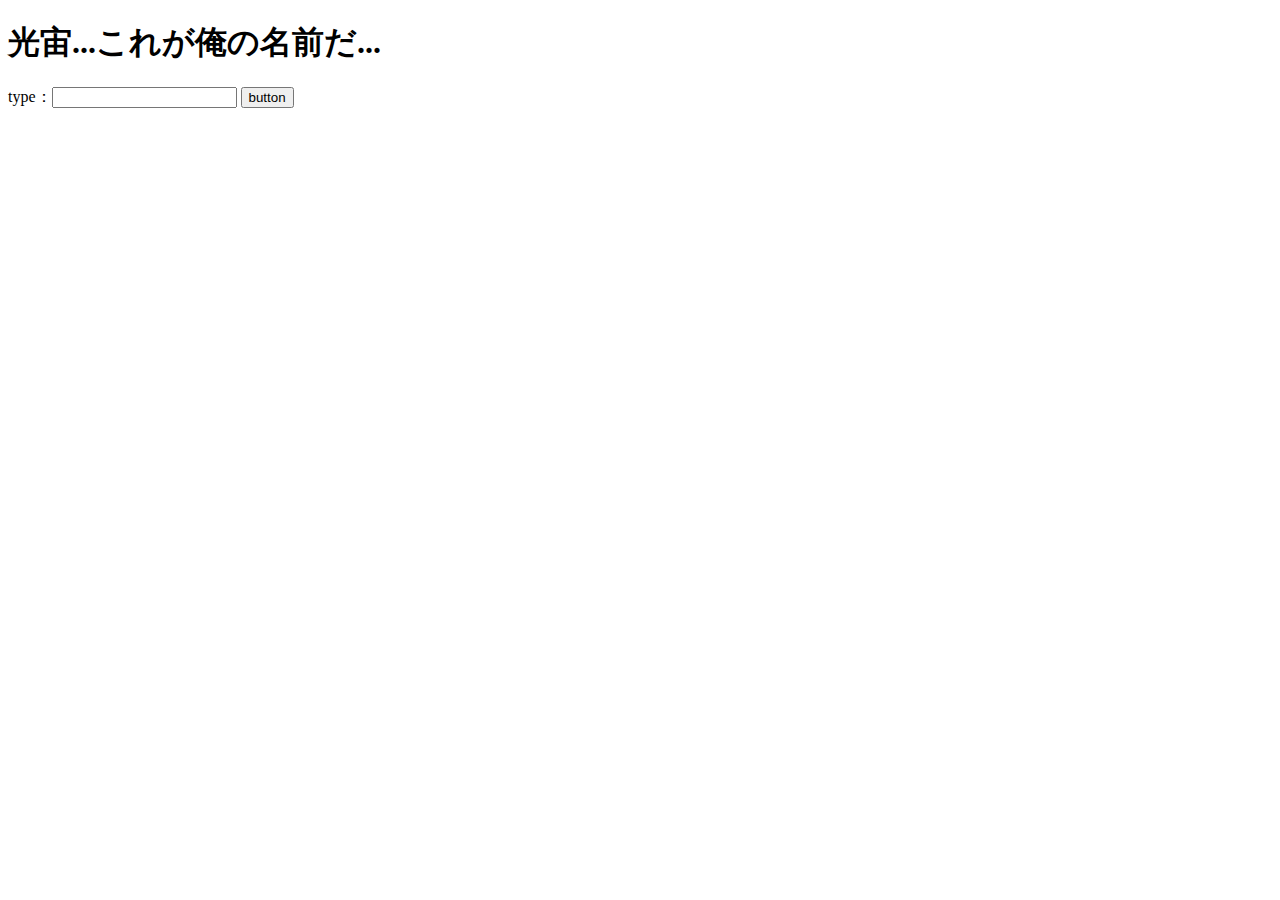
<file: javascript/01. syntax-training/01. pikachu/addEventListener/index.html>
<!DOCTYPE html>
<html>
<head>
    <meta charset="utf-8" />
    <title></title>
    <script src="pikachu.js"></script>
</head>
<body>
    
    <h1>光宙...これが俺の名前だ...</h1>

    <!-- テキストボックスの名前 -->
    <label>type：<input id="txt" type="text"></label>

    <!-- ボタンを用意
    クリックした時の処理に"buttonClick()"を用意 -->
    <input id="btn" type="button" value="button"/>

    <!-- 判定結果を表示するやつ -->
    <p id = "message"></p>

    <!-- jsの処理 -->
    <script>
        // ボタンを押した際の処理
        function buttonClick() {
            // idが"txt"のHTML文の値を取得
            let text = document.getElementById("txt").value;

            // ピカチュウ関数の結果をresultに格納
            let result = pikachu(text)

            // 判定結果を表示するやつにピカチュウ関数の結果を挿入♂
            message.innerHTML = `こうかは ${ result }`
        }
        
        // HTML文からidが"btn"の要素を取得
        let button = document.getElementById("btn")

        // 取得したbuttonの要素のaddEventListenerにbuttonClick関数をぶちこむ
        button.addEventListener("click", buttonClick);
    </script>
</body>
</html>
</file>
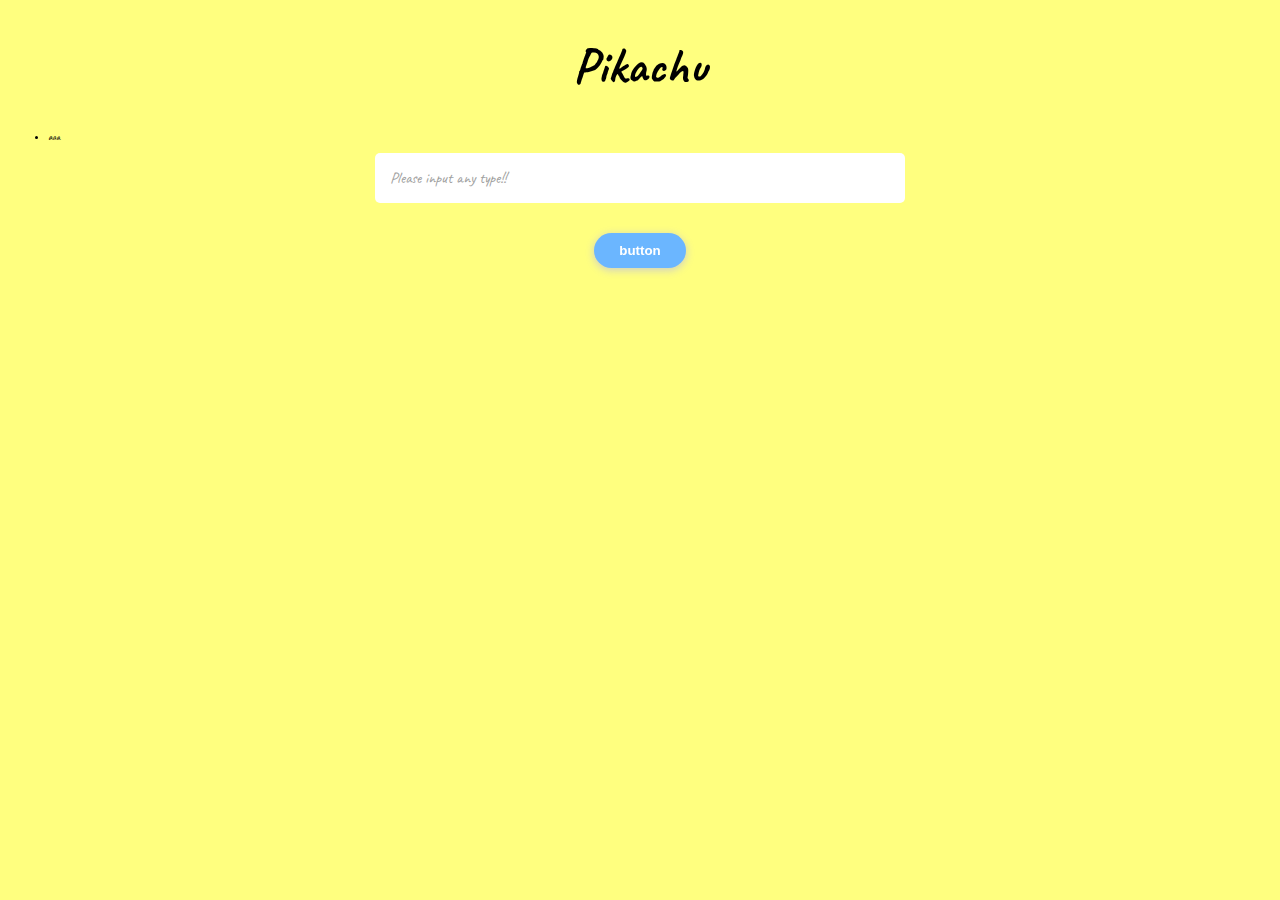
<file: javascript/01. syntax-training/01. pikachu/onCLick/index.html>
<!DOCTYPE html>
<html>
    <head>
        <meta charset="utf-8" />
        <title></title>
        <script src="pikachu.js"></script>
        <link rel="stylesheet" type="text/css" href="pikachu.css" />
    </head>
    <body>
        <h1 class="title">Pikachu</h1>
        <ul>
            <li>aaa</li>
        </ul>

        <div id="pikachuForm">
            <input id="txt" type="text" value="Please input any type!!" />

            <!-- ボタンを用意
        クリックした時の処理に"buttonClick()"を用意 -->
            <input
                id="btn"
                type="button"
                value="button"
                onclick="buttonClick();"
            />
        </div>

        <!-- 判定結果を表示するやつ -->
        <p id="message"></p>

        <!-- jsの処理 -->
        <script>
            // ボタンを押した際の処理
            function buttonClick() {
                // idが"txt"のHTML文の値を取得
                let text = document.getElementById("txt").value;

                // ピカチュウ関数の結果をresultに格納
                let result = pikachu(text);

                // 判定結果を表示するやつにピカチュウ関数の結果を挿入♂
                message.innerHTML = `こうかは ${result}`;
            }
        </script>
    </body>
</html>
</file>
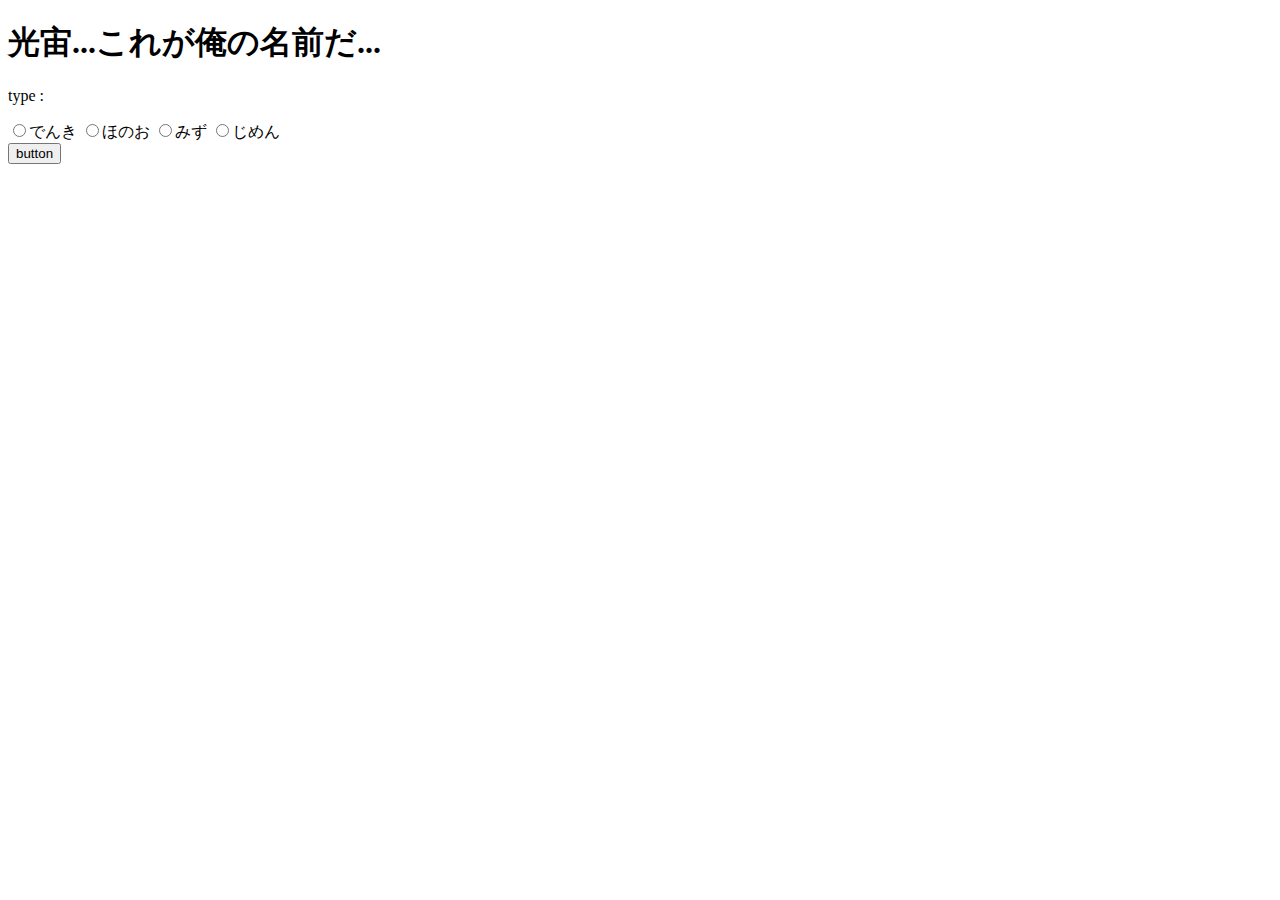
<file: javascript/01. syntax-training/01. pikachu/radioButton/index.html>
<!DOCTYPE html>
<html>
<head>
    <meta charset="utf-8" />
    <title></title>
    <script src="pikachu.js"></script>
</head>
<body>
    
    <h1>光宙...これが俺の名前だ...</h1>

    <!-- テキストボックスの名前 -->
    <p>type : </p>
    <form id = "types">
        <label><input name="type" type="radio" value="でんき">でんき</label>
        <label><input name="type" type="radio" value="ほのお">ほのお</label>
        <label><input name="type" type="radio" value="みず">みず</label>
        <label><input name="type" type="radio" value="じめん">じめん</label>
    </form>

    <!-- ボタンを用意
    クリックした時の処理に"buttonClick()"を用意 -->
    <input id="btn" type="button" value="button" onclick="buttonClick();"/>

    <!-- 判定結果を表示するやつ -->
    <p id = "message"></p>

    <!-- jsの処理 -->
    <script>
        // ボタンを押した際の処理
        function buttonClick() {
            // idが"types"のHTML文の値を取得
            // formからパクってくる
            let formElements = document.getElementById('types')

            // 各idにバラす
            let radioValues = formElements.type

            // 表示に使う変数。どのタイプを選択しているか保存する。
            var currentValue = ""

            //for文で、取ってきた四つのradioボタンの要素に対して全取得
            for(let i = 0; i < radioValues.length; i++) {
                //if(選択されている時)
                if(radioValues[i].checked === true) {
                    //選択されている値をcurrentValueに保存
                    currentValue = radioValues[i].value;
                    console.log(currentValue);
                }
            }

            // ピカチュウ関数の結果をresultに格納
            let result = pikachu(currentValue)

            // 判定結果を表示するやつにピカチュウ関数の結果を挿入♂
            message.innerHTML = `こうかは ${ result }`

        }
    </script>
</body>
</html>
</file>
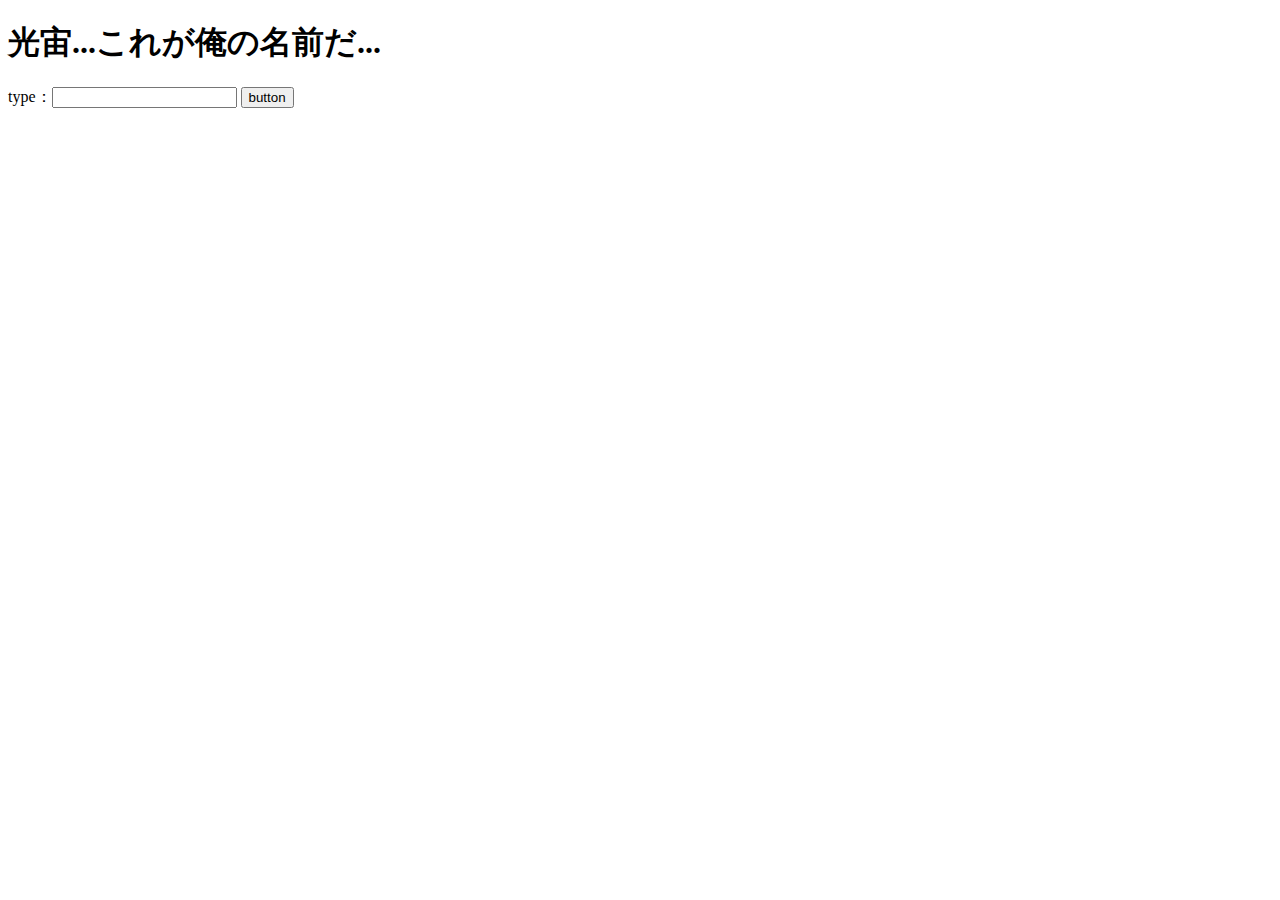
<file: javascript/01. syntax-training/pikachu/onCLick/index.html>
<!DOCTYPE html>
<html>
<head>
    <meta charset="utf-8" />
    <title></title>
    <script src="pikachu.js"></script>
</head>
<body>
    
    <h1>光宙...これが俺の名前だ...</h1>

    <!-- テキストボックスの名前 -->
    <label>type：<input id="txt" type="text"></label>

    <!-- ボタンを用意
    クリックした時の処理に"buttonClick()"を用意 -->
    <input id="btn" type="button" value="button" onclick="buttonClick();"/>

    <!-- 判定結果を表示するやつ -->
    <p id = "message"></p>

    <!-- jsの処理 -->
    <script>
        // ボタンを押した際の処理
        function buttonClick() {
            // idが"txt"のHTML文の値を取得
            let text = document.getElementById("txt").value;

            // ピカチュウ関数の結果をresultに格納
            let result = pikachu(text)

            // 判定結果を表示するやつにピカチュウ関数の結果を挿入♂
            message.innerHTML = `こうかは ${ result }`
        }
    </script>
</body>
</html>
</file>
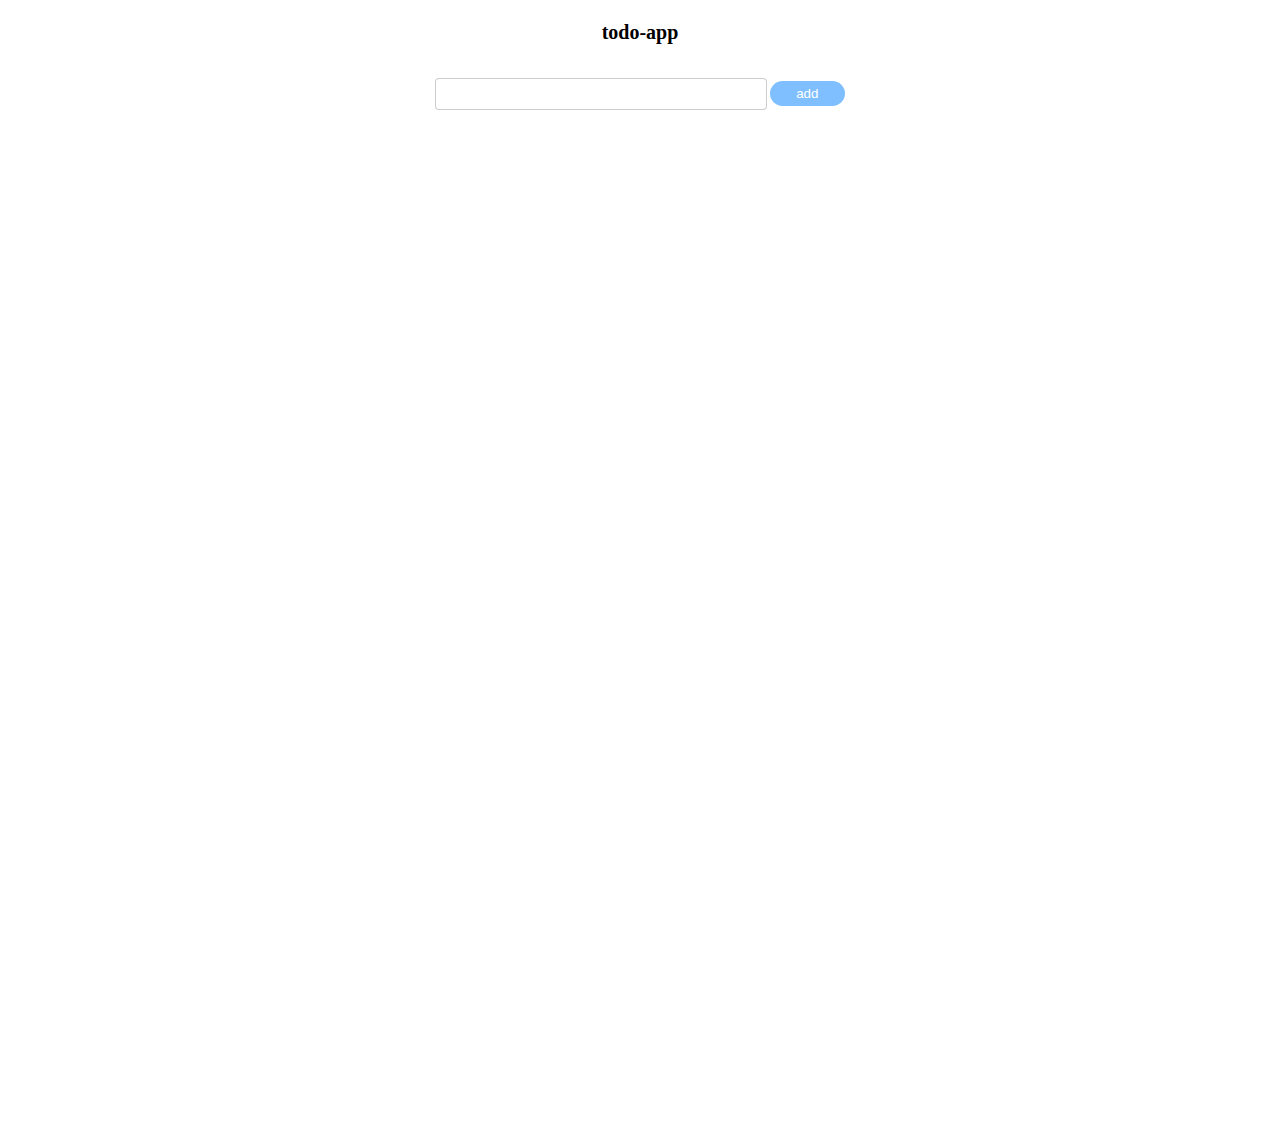
<file: javascript/01. syntax-training/04. todo-list/todo-list.html>
<!DOCTYPE html>
<html lang="en">
    <head>
        <meta charset="UTF-8" />
        <title>todo-app</title>
        <link rel="stylesheet" href="todo-list.css" />
    </head>
    <body>
        <div id="container">
            <h1 id="title">todo-app</h1>

            <form id="form_component">
                <input id="form_value" type="text" />
                <button class="button" id="add_button" type="button">
                    add
                </button>
            </form>

            <div id="task_component">
                <table id="task_table"></table>
            </div>

            <script src="todo-list.js"></script>
        </div>
    </body>
</html>
</file>
<file: javascript/01. syntax-training/01. pikachu/onCLick/pikachu.css>
@import url("https://fonts.googleapis.com/css2?family=Caveat&display=swap");

html {
    font-size: 62.5%;
}

body {
    background-color: #ffff7f;
    font-family: "Caveat", cursive;
    align-items: center;
}

.title {
    display: flex;
    justify-content: center;
    font-size: 5rem;
    /* margin: 0 auto;
    max-width: 10rem; */
    /* margin-left: auto;
    margin-right: auto;
    width: 10rem; */
}

#btn {
    position: relative;
    display: block;
    justify-content: space-around;
    align-items: center;
    margin: 3rem auto;
    max-width: 240px;
    padding: 10px 25px;
    color: #fff;
    transition: 0.3s ease-in-out;
    font-weight: 600;
    background: #6bb6ff;
    filter: drop-shadow(0px 2px 4px #ccc);
    border-radius: 3px;
    border-radius: 50px;
    border: white;
}

#btn:hover {
    transform: translateY(-2px);
    box-shadow: 0 15px 30px -5px rgb(0 0 0 / 15%), 0 0 5px rgb(0 0 0 / 10%);
}

#btn:after {
    margin-top: 5rem;
    position: absolute;
    top: 50%;
    right: 20px;
    transition: 0.2s ease-in-out;
    content: "\f0da";
    font-family: "Font Awesome 5 Free";
    font-weight: 900;
    transform: translateY(-50%);
}

#txt {
    font-family: "Caveat", cursive;
    margin-left: auto;
    margin-right: auto;
    position: relative;
    display: block;
    width: 500px;
    margin-top: 50px;
    padding: 15px;
    border: none;
    border-radius: 5px;
    font-size: 16px;
    color: #a0a0a0;
    outline: none;
    margin-top: 1rem;
}

#type {
    display: flex;
    justify-content: center;
    /* display: flex;
    justify-content: center; */
    font-size: 2rem;
    margin-bottom: 0;
}

#message {
    font-family: "游明朝";
    font-size: 10rem;
    display: flex;
    justify-content: center;
}

#pikachuForm {
    gap: 5rem;
}
</file>
<file: javascript/01. syntax-training/04. todo-list/todo-list.css>
html {
    font-size: 62.5%;
}

body {
    font-family: "ゴシック体";
}

#container {
    display: flex;
    flex-direction: column;
    justify-content: center;
    align-items: center;

    margin: 0;
    gap: 2rem;
}

#title {
}

#form_value {
    height: 2.4em;
    width: 30rem;
    padding: 0 16px;
    border-radius: 4px;
    border: none;
    box-shadow: 0 0 0 1px #ccc inset;
    appearance: none;
    -webkit-appearance: none;
    -moz-appearance: none;
}

#form_value:focus {
    outline: 0;
    box-shadow: 0 0 0 2px rgb(33, 150, 243) inset;
}

#form_component {
}

#task_component {
    display: flex;
    flex-direction: column;

    width: 50rem;
    height: 100rem;
}

#task_table {
    text-align: center;
}

#task_table tr td:nth-child(1) {
    width: 15rem;
    font-size: 1.5rem;
}

#task_table tr td:nth-child(2) {
    width: 10rem;
}

#task_table td {
    height: 3rem;
}

#task_table tr:nth-child(2n + 1) td {
    background-color: #e0e0e0;
}

#task_table tr:nth-child(2n) td {
    background: #f4f4f4;
}

.listItems {
    display: flex;
    flex-direction: column;
}

.button {
    border-radius: 2rem;
    border: none;
    width: 7.5rem;
    height: 2.5rem;

    color: white;
}

#add_button {
    background-color: #7fbfff;
}
#add_button:hover {
    background-color: #a3d1ff;
}

#delete_button {
    background-color: #ff7f7f;
}

#delete_button:hover {
    background-color: #ffa8a8;
}
</file>
